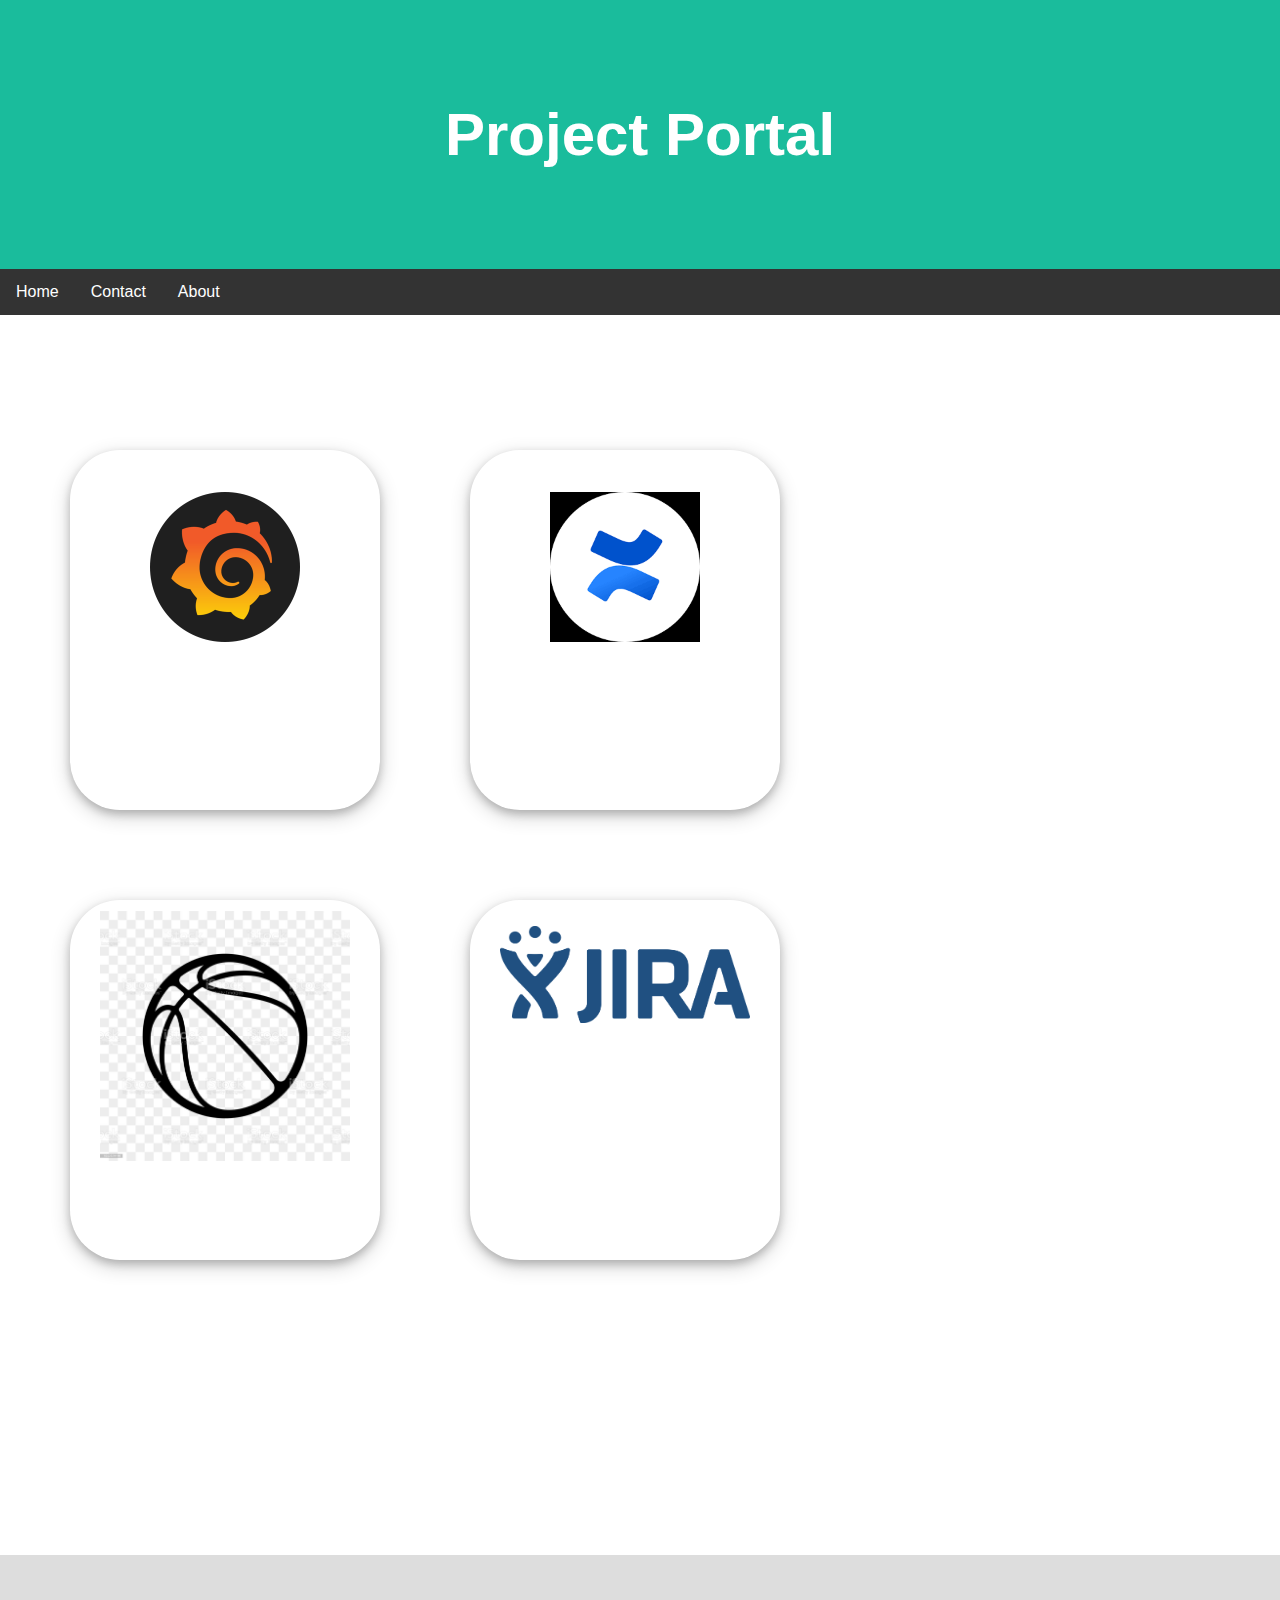
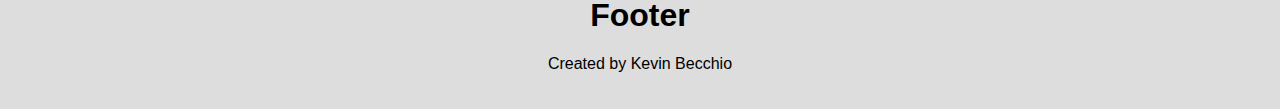
<file: index.html>
<!DOCTYPE html>
<html lang="en">
<head>
<title>Project Portal</title>
<meta charset="UTF-8">
<meta name="viewport" content="width=device-width, initial-scale=1">
    <link rel="stylesheet" type="text/css" href="css/style.css" media="screen"/>
    <meta name="viewport" content="width=device-width, initial-scale=1.0">
    <meta name="viewport" content="width=device-width,initial-scale=1,maximum-scale=1,user-scalable=no">
    <meta http-equiv="X-UA-Compatible" content="IE=edge,chrome=1">
    <meta name="HandheldFriendly" content="true">
</head>
<body>

<div class="header">
  <h1>Project Portal</h1>
  </div>

<ul>


<li><a href="default.asp">Home</a></li>


<li><a href="contact.asp">Contact</a></li>


<li><a href="about.asp">About</a></li>

</ul>

<div class="#jenkins">
  <a href="jenkins.internal" id="jenkins"></a>
</div>

<div class="#grafana">
    <a href="home.com" id="grafana"></a>
</div>

<div class="#confluence">
  <a href="home.com" id="confluence"></a>
</div>
<div class="content">
</div>

<div class="#nagios">
  <a href="home.com" id="nagios"></a>
 </div>

<div class="#check-ball">
  <a href="home.com" id="check-ball"></a>
</div>

<div class="#jira">
  <a href="home.com" id="jira"></a>
</div>

<div class="footer">
  <h1>Footer</h1>
  <p>Created by Kevin Becchio </p>
</div>

</body>
</html>
</file>
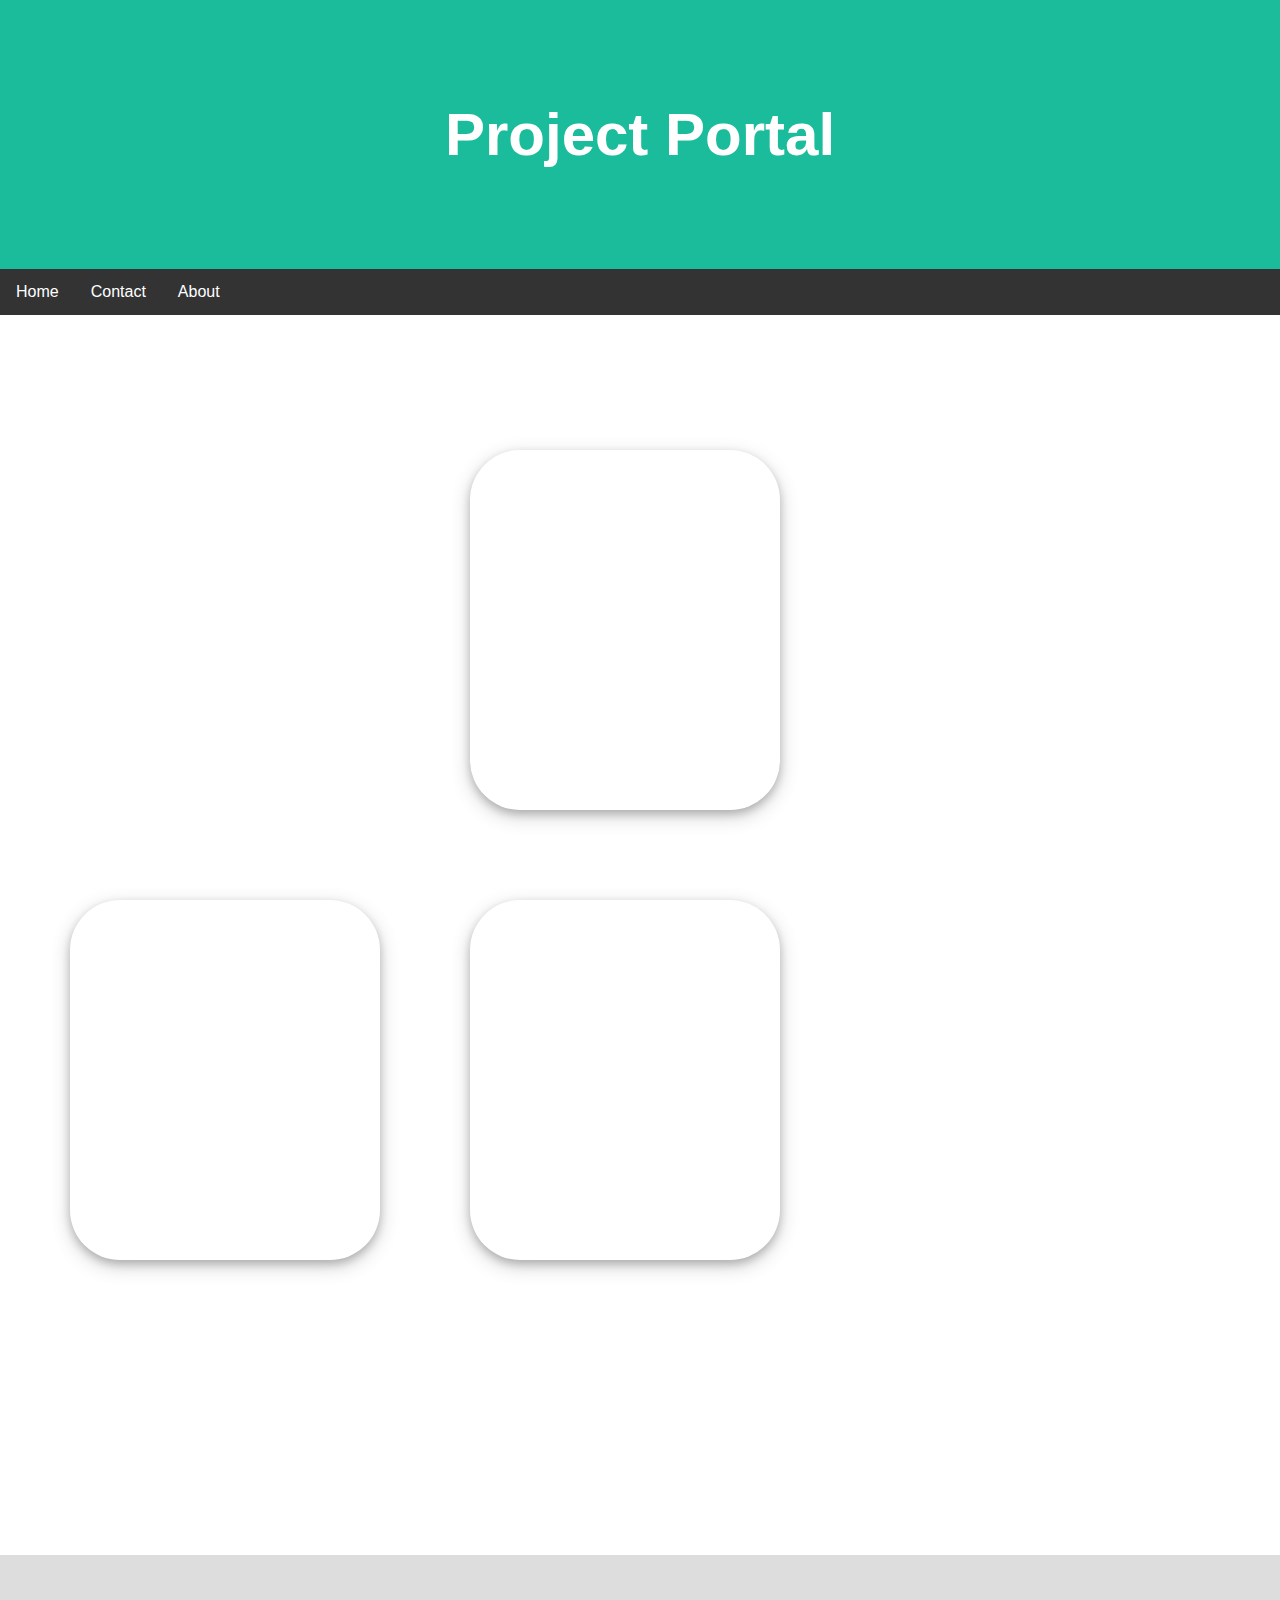
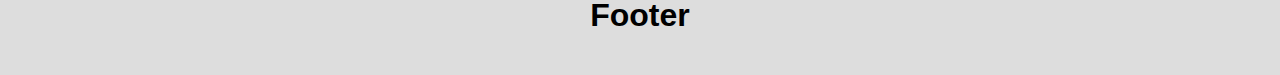
<file: Tedpage.html>
<!DOCTYPE html>
<html lang="en">
<head>
<title>Ted</title>
<meta charset="UTF-8">
<meta name="viewport" content="width=device-width, initial-scale=1">
    <link rel="stylesheet" type="text/css" href="tedpagestyle.css" media="screen"/>
</head>
<body>

<div class="header">
  <h1>Project Portal</h1>
  </div>

<ul>


<li><a href="default.asp">Home</a></li>


<li><a href="contact.asp">Contact</a></li>


<li><a href="about.asp">About</a></li>

</ul>

<div class="#jenkins">
  <a href="jenkins.internal" id="jenkins"></a>
</div>

<div class="#grafana">

</div>

<div class="#confluence">
  <a href="home.com" id="confluence"></a>
</div>
<div class="content">
</div>

<div class="#nagios">
  <a href="home.com" id="nagios"></a>
</div>

<div class="#garcia">
  <a href="home.com" id="garcia"></a>
</div>

<div class="#dice">
  <a href="home.com" id="dice"></a>
</div>

<div class="footer">
  <h1>Footer</h1>
</div>

</body>
</html>
</file>
<file: css/style.css>
/* Style for the body */
body {
  font-family: Arial;
  margin: 0;
}

/* Header and possible logo */
.header {
  padding: 60px;
  text-align: center;
  background: #1abc9c;
  color: white;
  font-size: 30px;
}
ul {
  list-style-type: none;
  margin: 0;
  padding: 0;

    overflow:
hidden;
  background-color: #333;
}

li {

float: left;
}

li a {
  display: block;

color: white;
  text-align: center;

padding: 14px 16px;
  text-decoration: none;
}


/* Change the link color to #111 (black) on hover */
li a:hover {
  background-color:
#111;
}


/* Page Content */
.content {padding:20px;}

#jenkins {
  background-image: url('../images/jenkins.png');
  display: block;
  margin: 0 auto;
  text-indent: -9999px;
  background-repeat: no-repeat;
  background-position: 65% 20%;
  background-size: 250px;
  width: 300px;
  height: 350px;
  box-shadow: 0 4px 8px 0 rgba(0, 0, 0, 0.2), 0 6px 20px 0 rgba(0, 0, 0, 0.19);
  border-radius: 50px;
  padding: 5px;
  position: absolute;
  top:450px;
  right: 1300px;

}

#grafana{
  background-image: url('../images/grafana.png');
  display: block;
  margin: 0 auto;
  text-indent: -9999px;
  background-repeat: no-repeat;
  background-position: 50% 20%;
  background-size: 150px;
  width: 300px;
  height: 350px;
  box-shadow: 0 4px 8px 0 rgba(0, 0, 0, 0.2), 0 6px 20px 0 rgba(0, 0, 0, 0.19);
  border-radius: 50px;
  padding: 5px;
  position: absolute;
  top: 450px;
  right: 900px;
}

#confluence{
  background-image: url('../images/confluence.png');
  display: block;
  margin: 0 auto;
  text-indent: -9999px;
  background-repeat: no-repeat;
  background-position: 50% 20%;
  background-size: 150px;
  width: 300px;
  height: 350px;
  box-shadow: 0 4px 8px 0 rgba(0, 0, 0, 0.2), 0 6px 20px 0 rgba(0, 0, 0, 0.19);
  border-radius: 50px;
  padding: 5px;
  position: absolute;
  top: 450px;
  right: 500px;
}

#nagios{
  background-image: url('../images/nagioslogo.png');
  display: block;
  margin: 0 auto;
  text-indent: -9999px;
  background-repeat: no-repeat;
  background-position: 50% 20%;
  background-size: 150px;
  width: 300px;
  height: 350px;
  box-shadow: 0 4px 8px 0 rgba(0, 0, 0, 0.2), 0 6px 20px 0 rgba(0, 0, 0, 0.19);
  border-radius: 50px;
  padding: 5px;
  position: absolute;
  top: 900px;
  right: 1300px;
}

#check-ball{
  background-image: url('../images/basketball-stock.jpg');
  display: block;
  margin: 0 auto;
  text-indent: -9999px;;
  background-repeat: no-repeat;
  background-position: 50% 10%;
  background-size: 250px;
  width: 300px;
  height: 350px;
  box-shadow: 0 4px 8px 0 rgba(0, 0, 0, 0.2), 0 6px 20px 0 rgba(0, 0, 0, 0.19);
  border-radius: 50px;
  padding: 5px;
  position: absolute;
  top: 900px;
  right: 900px;
}

#jira{
  background-image: url('../images/jira_logo.png');
  display: block;
  margin: 0 auto;
  text-indent: -9999px;
  background-repeat: no-repeat;
  background-position: 50% 10%;
  background-size: 250px;
  width: 300px;
  height: 350px;
  box-shadow: 0 4px 8px 0 rgba(0, 0, 0, 0.2), 0 6px 20px 0 rgba(0, 0, 0, 0.19);
  border-radius: 50px;
  padding: 5px;
  position: absolute;
  top: 900px;
  right: 500px;
}



/* Footer */
.footer {
  padding: 20px;

  text-align: center;
  background: #ddd;
  margin-top: 1200px;
}
}
</file>
<file: tedpagestyle.css>
/* Style for the body */
body {
  font-family: Arial;
  margin: 0;
}

/* Header and possible logo */
.header {
  padding: 60px;
  text-align: center;
  background: #1abc9c;
  color: white;
  font-size: 30px;
}
ul {
  list-style-type: none;
  margin: 0;
  padding: 0;

    overflow:
hidden;
  background-color: #333;
}

li {

float: left;
}

li a {
  display: block;

color: white;
  text-align: center;

padding: 14px 16px;
  text-decoration: none;
}


/* Change the link color to #111 (black) on hover */
li a:hover {
  background-color:
#111;
}


/* Page Content */
.content {padding:20px;}

#jenkins {
  background-image: url(https://cdn.discordapp.com/attachments/736718702015152219/776531768508547082/9k.png);
  display: block;
  margin: 0 auto;
  text-indent: -9999px;
  width: 981px;
  height: 180px;
  background-repeat: no-repeat;
  background-position: 65% 20%;
  background-size: 250px;
  width: 300px;
  height: 350px;
  box-shadow: 0 4px 8px 0 rgba(0, 0, 0, 0.2), 0 6px 20px 0 rgba(0, 0, 0, 0.19);
  border-radius: 50px;
  padding: 5px;
  position: absolute;
  top:450px;
  right: 1300px;

}

#grafana {
  background-image: url(images/grafana.png);
  display: block;
  margin: 0 auto;
  text-indent: -9999px;
  width: 981px;
  height: 180px;
  background-repeat: no-repeat;
  background-position: 50% 20%;
  background-size: 150px;
  width: 300px;
  height: 350px;
  box-shadow: 0 4px 8px 0 rgba(0, 0, 0, 0.2), 0 6px 20px 0 rgba(0, 0, 0, 0.19);
  border-radius: 50px;
  padding: 5px;
  position: absolute;
  top:450px;
  right: 900px;
}

#confluence{
  background-image: url(https://it.megocollector.com/wp-content/uploads/2014/03/confluence_logo.png);
  display: block;
  margin: 0 auto;
  text-indent: -9999px;
  width: 981px;
  height: 180px;
  background-repeat: no-repeat;
  background-position: 50% 20%;
  background-size: 150px;
  width: 300px;
  height: 350px;
  box-shadow: 0 4px 8px 0 rgba(0, 0, 0, 0.2), 0 6px 20px 0 rgba(0, 0, 0, 0.19);
  border-radius: 50px;
  padding: 5px;
  position: absolute;
  top: 450px;
  right: 500px;
}

#nagios{
  background-image: url(https://cdn.discordapp.com/attachments/736718702015152219/776615382752296983/nagios-circle-logo.png);
  display: block;
  margin: 0 auto;
  text-indent: -9999px;
  width: 981px;
  height: 180px;
  background-repeat: no-repeat;
  background-position: 50% 20%;
  background-size: 150px;
  width: 300px;
  height: 350px;
  box-shadow: 0 4px 8px 0 rgba(0, 0, 0, 0.2), 0 6px 20px 0 rgba(0, 0, 0, 0.19);
  border-radius: 50px;
  padding: 5px;
  position: absolute;
  top: 900px;
  right: 1300px;
}

#garcia{
  background-image: url(https://cdn.discordapp.com/attachments/736718702015152219/776614475251712080/basketball-stock.jpg);
  display: block;
  margin: 0 auto;
  text-indent: -9999px;
  width: 981px;
  height: 180px;
  background-repeat: no-repeat;
  background-position: 50% 10%;
  background-size: 250px;
  width: 300px;
  height: 350px;
  box-shadow: 0 4px 8px 0 rgba(0, 0, 0, 0.2), 0 6px 20px 0 rgba(0, 0, 0, 0.19);
  border-radius: 50px;
  padding: 5px;
  position: absolute;
  top: 900px;
  right: 900px;
}

#dice{
  background-image: url(https://cdn.discordapp.com/attachments/736718702015152219/776532718792081428/1019-STUDIOS-DND-PRODUCTIONS.png);
  display: block;
  margin: 0 auto;
  text-indent: -9999px;
  width: 981px;
  height: 180px;
  background-repeat: no-repeat;
  background-position: 50% 10%;
  background-size: 250px;
  width: 300px;
  height: 350px;
  box-shadow: 0 4px 8px 0 rgba(0, 0, 0, 0.2), 0 6px 20px 0 rgba(0, 0, 0, 0.19);
  border-radius: 50px;
  padding: 5px;
  position: absolute;
  top: 900px;
  right: 500px;
}



/* Footer */
.footer {
  padding: 20px;

  text-align: center;
  background: #ddd;
  margin-top: 1200px;
}
   }
</file>
